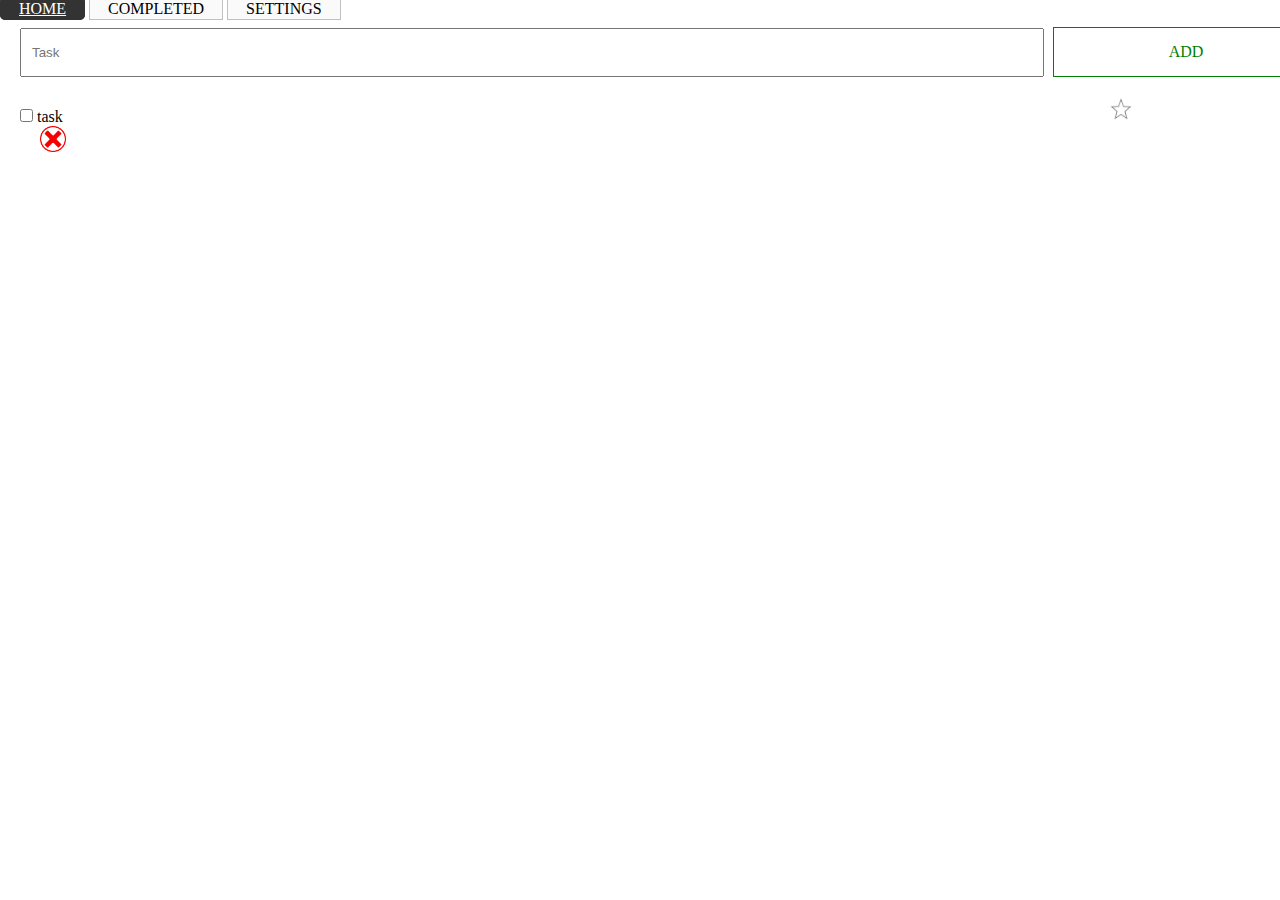
<file: index.html>
<!DOCTYPE html>
<html>
<head>
	<meta charset="utf-8">
	<meta name="author" content="Егор Селезнёв">
	<meta name="description" content="Список дел">
    <meta name="keywords"
    content="Список дел, ToDoList, task, задачи">
	<title>ToDoList</title>
	<link rel="stylesheet" href="css/main.css">
</head>
<body>
	<ul id="nav">
	<li class="main_title">HOME</li>
	<li class="main_title">COMPLETED</li>
	<li class="main_title">SETTINGS</li>
    </ul><br>
	<form class="line" action="" method="post">
		<input id="task" type="text"
		 placeholder="Task"><br><br><br>
		 <ul class="line" id="add">
		 	<li id="green">
		 		ADD
		 	</li>
		 </ul>
		 <br><br>	 
		 <p><input type="checkbox" name="Task" class="main_task">
            <label for="checkbox1">task</label>
        </p>
	</form>
	<img class="img" src="img/empty_star.png" alt="Избранное">
	<img class="img" src="img/red_cross.png" alt="Удалить">
</body>
</html>
</file>
<file: css/main.css>
* {
	margin: 0;
	padding: 0;
}
.main_title:hover {
	text-decoration: underline;
}
#nav {
	list-style: none;
	display: block;
	float: left;
	margin-left: 0%;
	text-align: left

}
#nav li:hover {
	color: #fff;
	background: #333;
	border-radius: 5px;
	border-color: #333;

}
#nav li {
	display: inline;
	background: #fafafa;
	border: 1px solid silver;
	padding: 2px 18px;
}
#task {
	width: 1000px;
	display: block;
	float: left;
	padding: 15px 10px;
	margin: 10px 20px;
}
#add  {
	list-style: none;
	display: block;
	padding: 15px 10px;
	float: right;
	width: 23%;
	border: 1px solid green;
	margin: -45px -180px 10px -50px;
	margin-right: -24%;
	text-align: center;
}
p input {
	margin-left: 20px;
}

.line {
	display: inline-block;
}
.line #add {
	color: green;
}
.img {
	width: 26px;
	margin: 0px 40px;
}
</file>
